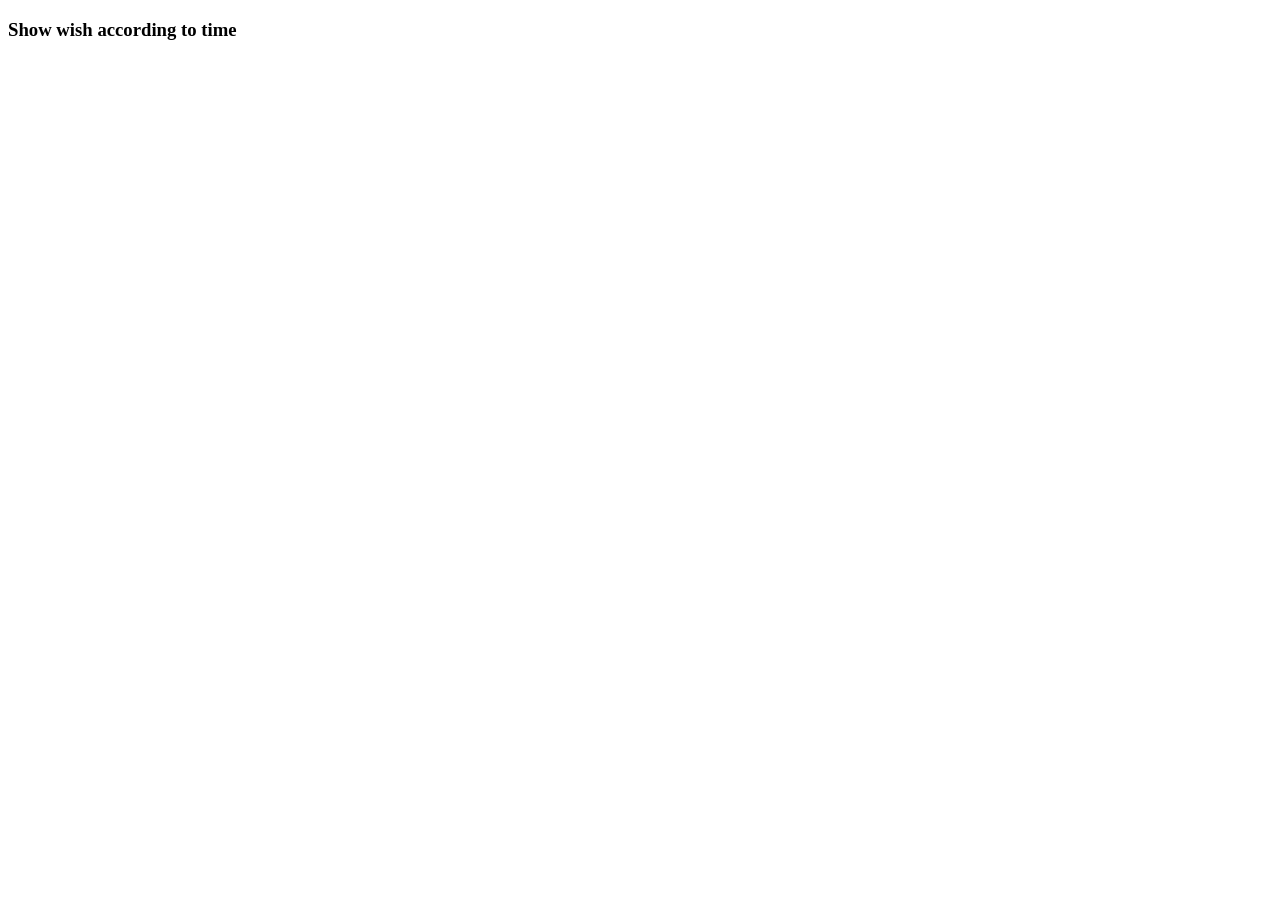
<file: ShowTime.html>
<!DOCTYPE html>
<html lang="en">
<head>
    <meta charset="UTF-8">
    <meta http-equiv="X-UA-Compatible" content="IE=edge">
    <meta name="viewport" content="width=device-width, initial-scale=1.0">
    <title>Show Time</title>
</head>
<body>
    <h3>Show wish according to time</h3>
    <script>
        var time=prompt("Hey whats the time ");
        if(time>5 && time<12)
{
    alert("Good Morning ");
}
else if(time>12 && time<17)
alert("Good afternoon");
else if(time>17 && time<21)
alert("Good evening");
else
alert("Good night ");
</script>
        
    
</body>
</html>
</file>
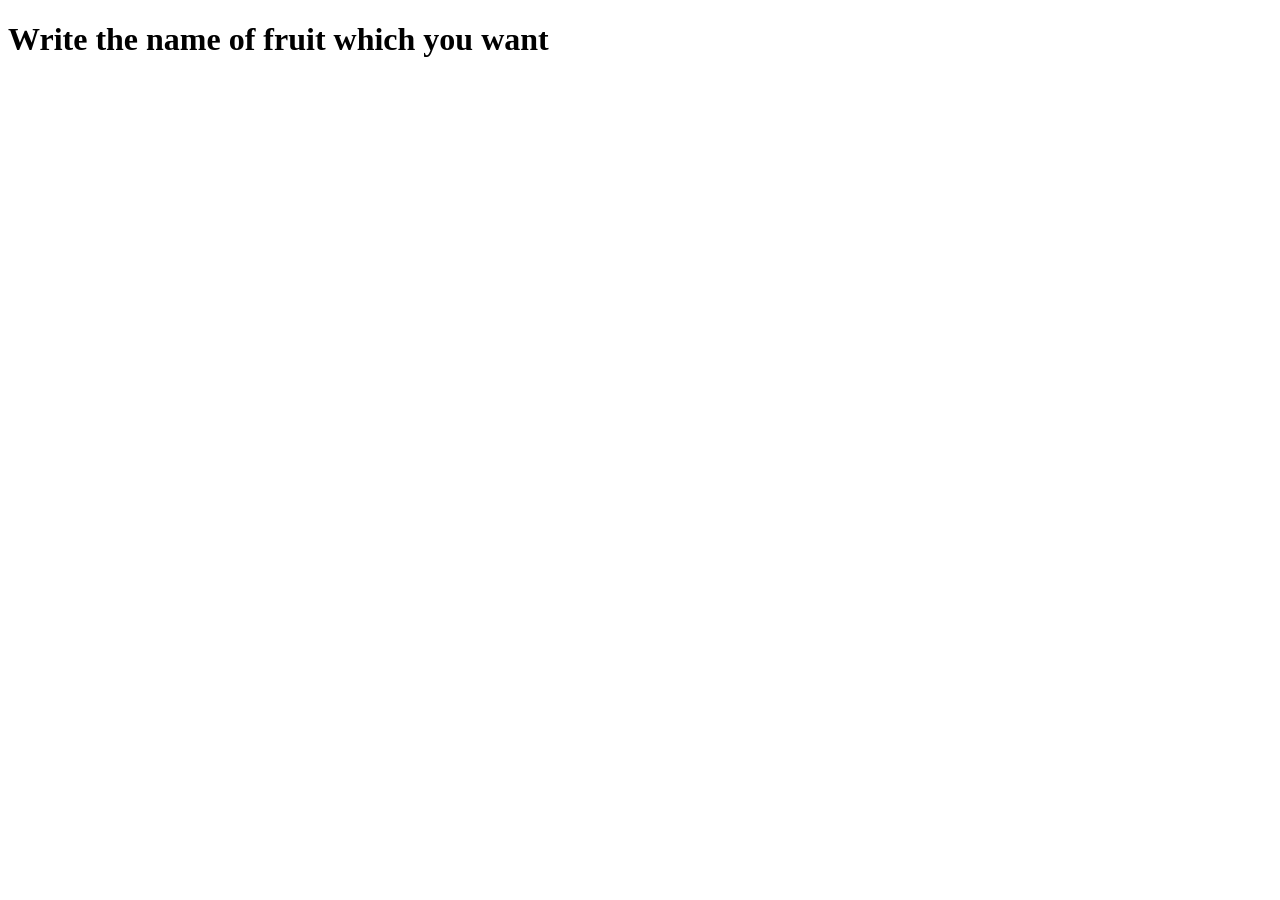
<file: UsingSwitch.html>
<!DOCTYPE html>
<html lang="en">
<head>
    <meta charset="UTF-8">
    <meta http-equiv="X-UA-Compatible" content="IE=edge">
    <meta name="viewport" content="width=device-width, initial-scale=1.0">
    <title>Use of Switch </title>
</head>
<body>

    <h1>Write the name of fruit which you want</h1>
</body>
</head>
    <script>
        var fruittype=prompt("Which fruits you want");
          switch(fruittype){
              case 'Apple':
                  console.log('apple is 129rs per kg');
                  break;
                  case 'Aango':
                      console.log('mango is 230rs per kg');
                      break;
                      default:
                          console.log(' today is not available');


          }
                  console.log('the fruit is not available');
   </script>
</html>
</file>
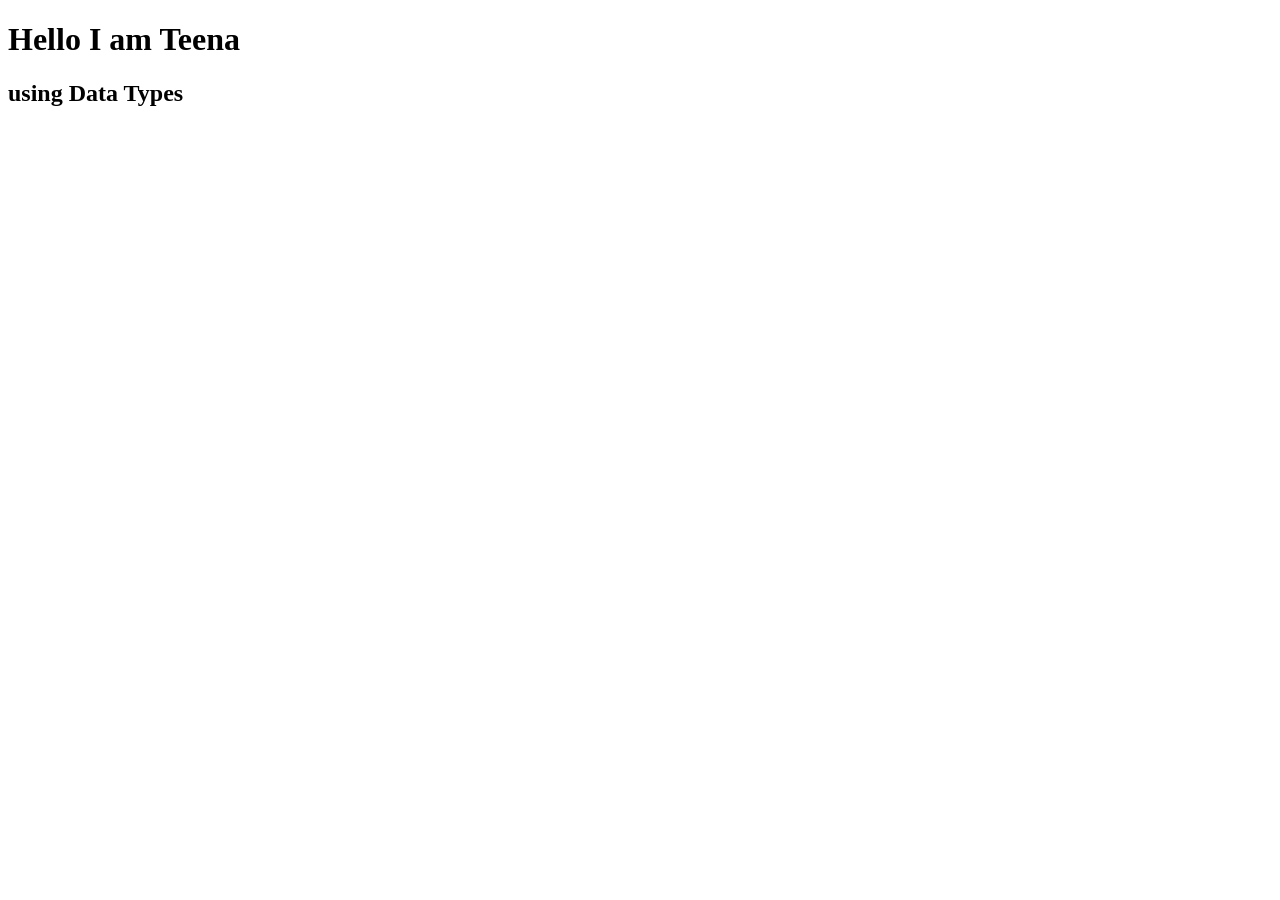
<file: Varible.html>
<!DOCTYPE html>
<html lang="en">
<head>
    <meta charset="UTF-8">
    <meta http-equiv="X-UA-Compatible" content="IE=edge">
    <meta name="viewport" content="width=device-width, initial-scale=1.0">
    <title>Data Type</title>
</head>
<body>
    <h1>Hello I am Teena</h1>
    <h2>using Data Types</h2>
    <script>
        var num; //undefined varible
        console.log(typeof num);
        var num=null;
        console.log(typeof num);//object is write in console used for non-exsistance value
        var num="5";
        console.log(typeof num);
        var num=1212123365789456n;//big number and use n in the last console=bigint
        console.log(typeof num);



        //About varibles:
        //keyboards:var,let,const;
        //Naming conventions
        let firstName="Teena";//camelcase
        let LastName="Goyal";//Pascal case
        let middle_name="kumari";//snake case          
             //using constant (By const keyword)
         const price=40;
         //Course Name(string)
         var courseName="Java DS/Algo course"
         //card Name
          var CardName="23232322";
          //Payment status(Boolen)c
          var isPaid= true;
          //Declaring varibles
          var modeOfPayment;
          //taking input from user
          modeOfPayemt=prompt("Mode of Payment?");
          
          //output to user
          alert(firstName + "  successful bought  " + courseName +    "  using  " + modeOfPayment);

             



          //opertors..............
          /*1.Binary op.(+)
          2.unary op.(++)
          3.assignment(=)*/



    </script>
</body>
</html>
</file>
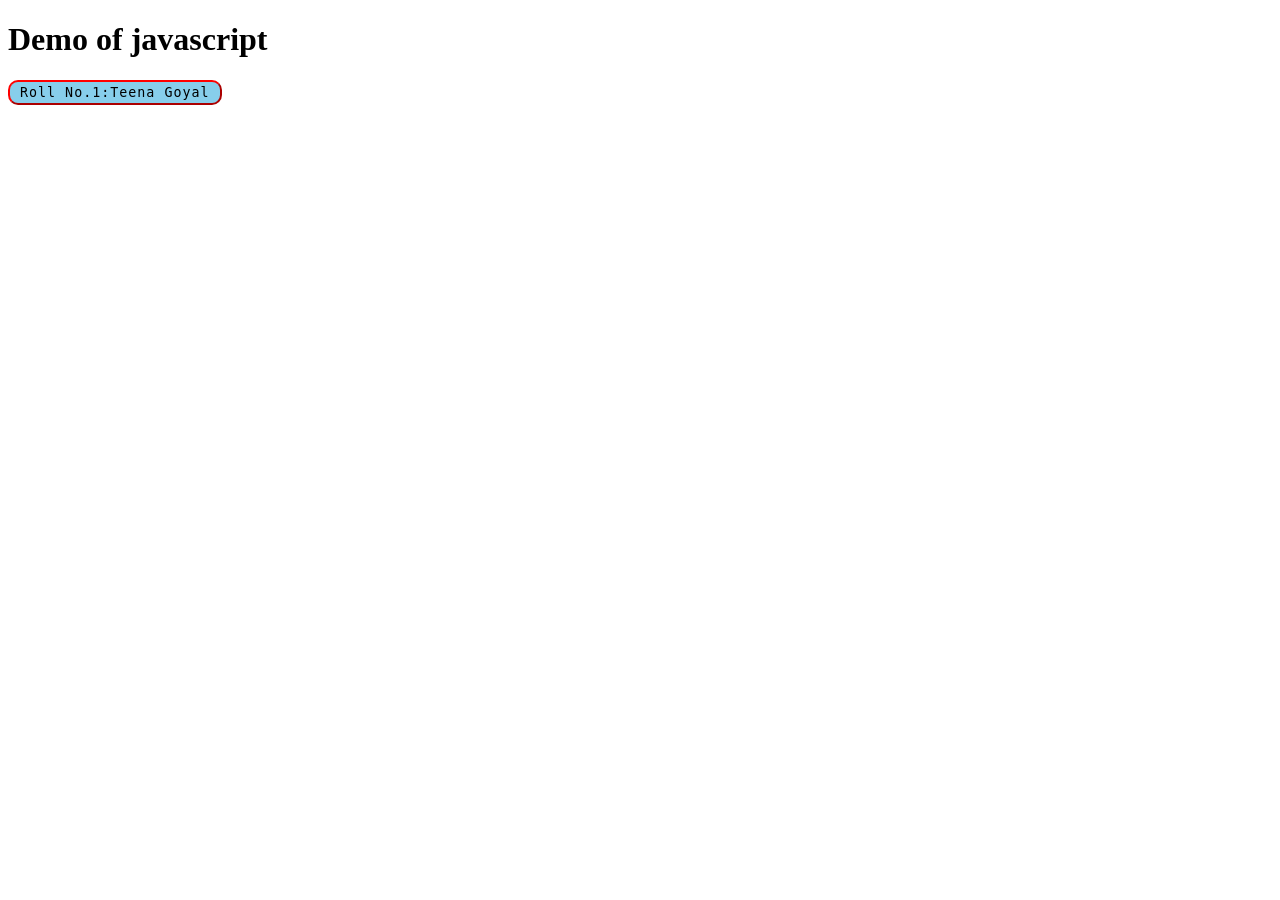
<file: BasicOfJavaScript/Indez.html>
<!DOCTYPE html>
<html lang="en">
<head>
    <meta charset="UTF-8">
    <meta http-equiv="X-UA-Compatible" content="IE=edge">
    <meta name="viewport" content="width=device-width, initial-scale=1.0">
    <link rel="stylesheet" href="style.css">

    <title>Demo of javascript</title>
    
    
</head>
<body>
    <h1>Demo of javascript</h1>
    <button>Roll No.1:Teena Goyal</button>
    <!-- this is the way to link the java script to html -->
    <script src="Script.js"></script> 

  
    
</body>
</html>
</file>
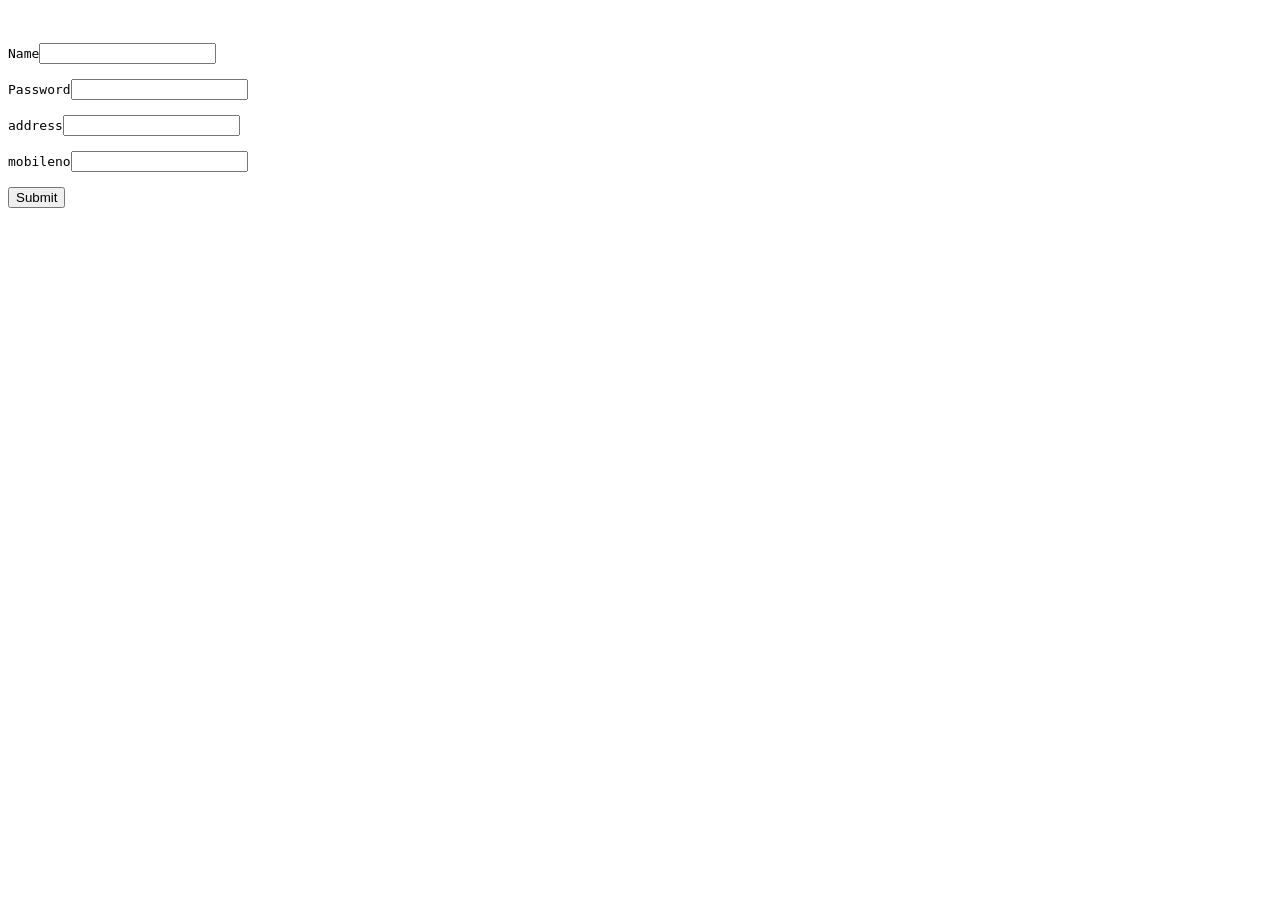
<file: PracticeJs/basic.html>
<!DOCTYPE html>
<html lang="en">
<head>
    <meta charset="UTF-8">
    <meta http-equiv="X-UA-Compatible" content="IE=edge">
    <meta name="viewport" content="width=device-width, initial-scale=1.0">
    <title>Inline javascript</title>
</head>
<body><pre>
    <form action="ac.jpg">
Name<input type="text" name="na" >

Password<input type="password" name="pa">

address<input type="text" name="ad">

mobileno<input type="text" name="mo">

<input type="submit">
    </form>
</pre>

        
    </form>
</body>
</html>
</file>
<file: BasicOfJavaScript/style.css>
button{
    font-family:monospace;
    letter-spacing:1px;
     text-transform:unpercase;
     text-align: center;
     border:2px solid rgd(255,232,28);
     background-color: skyblue;
     box-shadow:1px 1px 2px rgba;
     border-radius:10px;
     border-color:red;
     padding:3px 10px;
       display:inline-block;
       
    }
</file>
